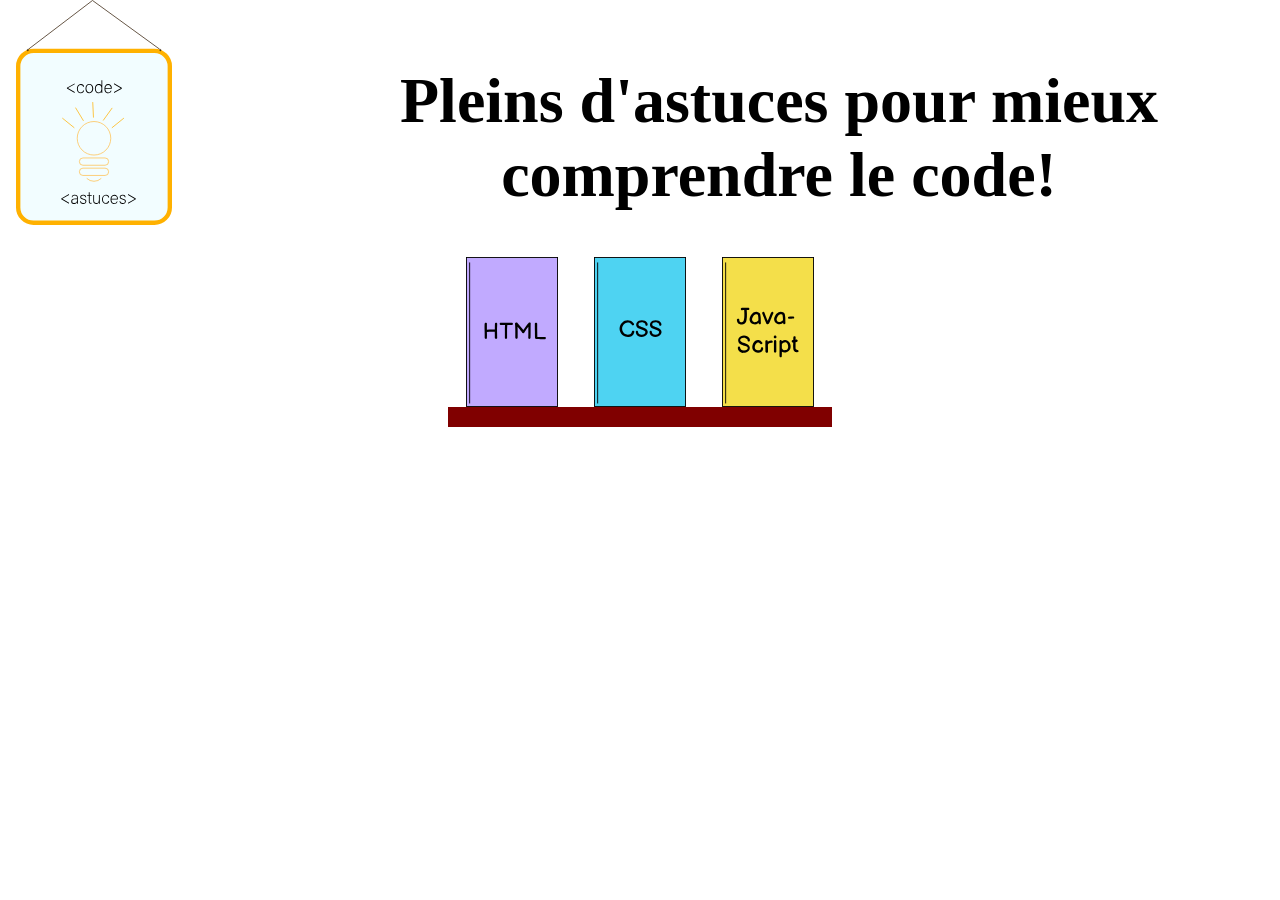
<file: index.html>
<!DOCTYPE html>
<html lang="en">
<head>
    <meta charset="UTF-8">
    <meta name="viewport" content="width=device-width, initial-scale=1.0">
    <link rel="stylesheet" href="test.css">
    <title>astuces</title>
    <link href="https://fonts.googleapis.com/css2?family=Satisfy&display=swap" rel="stylesheet">
    <link href="https://fonts.googleapis.com/css2?family=Courgette&display=swap" rel="stylesheet">
    <link href="https://fonts.googleapis.com/css2?family=Quicksand&display=swap" rel="stylesheet">
   
    
    
</head>
<body>
    <header>
        <div class="cadre"></div>
        <div class="slogan">
            <h1 class="titre-slogan">Pleins d'astuces pour mieux <br> comprendre le code!</h1>
        </div>
    </header>

    <main>
        <!--Tous les livres-->
        <section class="livres">
        <img src="images/livre-html.svg" alt="" class="livre" id="html">
        <img src="images/livre-css.svg" alt="" class="livre" id="css">
        <img src="images/livre-js.svg" alt="" class="livre" id="js">
        </section>
    
        <div class="etagere"></div>
       

        <!--carte HTML-->
      


   <!--carte HTML-->
    <section class="container carte" id="menu-html">
        <button class="close">x</button>
        <nav class="container-onglets" id="navigation">
            <div class="onglets active" data-anim="1">Organisation</div>
            <div class="onglets" data-anim="2">Vs code</div>
            <div class="onglets" data-anim="3">Zonning</div>
            <div class="onglets" data-anim="4">Balises</div>
              
        </nav>

      

        <!-----------------ORGANISATION DES DOSSIERS------------->
        <div class="contenu activeContenu" data-anim="1">
               <!-- Menu des sous chapitres Organisation-->
               <div class="container-menu-chapitre">
                <img class="imgmenu"src="images/menu.svg" alt="">
                <nav class="menu-chapitre">
                    <a class="lien-menu-chapitre" href="#dossierProjet">1. Dossier de tous les projets | </a>   
                    <a class="lien-menu-chapitre" href="#futurProjet">2. Dossier du projet | </a>
                    <a class="lien-menu-chapitre" href="#imagesCss">3. Dossiers images et CSS  | </a>
                    <a class="lien-menu-chapitre" href="#afficheExtension">4. Extension des fichiers | </a>
                    <a class="lien-menu-chapitre" href="#ajoutHtml">5. Fichier HTML | </a>
                    <a class="lien-menu-chapitre" href="#fichierCss">6. Fichier CSS | </a>
                    </nav>
                </div>
               
            <h2>Comment organiser ses dossiers?</h2> <br><br>
            <p>
                L'organisation du dossier est très important.  En effet, lorsque l'on a qu'un seul projet, celà ne nous parrait pas important.  Pourtant, les projets vont vite s'enchainer et devenir beaucoup plus important.  Une organisation s'impose pour pouvoir mieux se retrouver.
            </p>

            <iframe src="https://www.youtube.com/embed/RcLlfHlS_N0" frameborder="0" allow="accelerometer; autoplay; clipboard-write; encrypted-media; gyroscope; picture-in-picture" allowfullscreen></iframe>
         

            <!--Chapitre 1 Organisation-->
            <div class="sous-contenu" id="dossierProjet">    
                <h3>1. Création du dossier qui regroupe tous nos projets</h3> <br>
                <p>Dans un premier temps, il faut créer un dossier qui regrouperas tous nos dossiers de projets de code <p>
                <img class="boite-image"src="images/organisation/dossier_projets.png" alt="dossier projet"> 
            </div>

            <!--CHAPITRE 2-->
            <div class="sous-contenu" id="futurProjet">    
                <h3>2. Création du dossier de ton futur projet</h3> <br>
                <p>Ouvre le dossier "projets", et à l'intérieur de celui-ci, il faut créer  un autre dossier au nom du projet que tu veux réaliser. <br> <br>
                    <span class="commentaire">// Par exemple ici, je l'ai appelé tuto_html</span>
                    </p>
                    <img class="imgTuto"src="images/organisation/dossier_tuto.png" alt="dossier tuto">
                <p class="text_descriptif rouge"> /!\ Pour le nom de dossier/fichier il ne faut pas mettre d'espace. <br>On peut le remplacer par un tiret vers le bas (underscore [touche 8]).
                </p>   
            </div>

            <!--CHAPITRE 3-->
            <div class="sous-contenu" id="imagesCss">    
                <h3>3. Création des dossiers "images" et "css"</h3> <br>
                <p >Ouvre le dossier tuto_html et dans celui-ci  crée deux dossiers. Un dossier images et un autre css <br> <br></p>
                <img  class="imgTuto" src="images/organisation/dossier_tuto_2.png" alt="dossier html et dossier css">
                <p class="text_descriptif rouge"> /!\ Nommez les simplement pour qu'elles ne soient pas compliqué à écrire dans le code, sans accents et caractères spéciaux. Les chiffres sont acceptés.<br> Exemple : maison.png, fleur.jpg </p> <br>
                <p>Le dossier css regroupera toutes les feuilles de style dont nous aurons besoin.
                </p>   
            </div>

             <!--CHAPITRE 4-->
            <div class="sous-contenu" id="afficheExtension">    
                <h3>4. Afficher l'extension des fichiers</h3> <br>
                <p >Pour la prochaine étape, nous aurons besoin de voir l'extension du fichier pour la renomer.<br> <br>
                    Pour celà il faut aller dans "Affichage" puis cocher la case "Extension de noms de fichiers"</p>
                <img class="imgTuto" src="images/organisation/afficher_extension.png" alt="comment afficher une extension"> 
            </div>

            <!--CHAPITRE 5-->
            <div class="sous-contenu" id="ajoutHtml">    
                <h3>5. Ajouter le fichier Html à la racine</h3> <br>
                <p >Maintenant il faut créer la page Html. C'est dans cette page que va se trouver la structure du site ainsi que tous les éléments de texte. <br> <br>
                    1. Faire un clic droit sous le dossier "images". <br>
                    2. Selectionner "nouveau" -> "document texte".</p>
                    <img class="imgTuto" src="images/organisation/ajout_fichier_txt.png" alt="création du fichier html">
                <p class="text_descriptif "> 3.Faites un clic droit sur ce nouveau fichier et selectionner "renomer". <br> <br>On le renomme en index.html  </p> <br>
                <p>Le dossier css regroupera toutes les feuilles de style dont nous aurons besoin.</p>   <br>
                <p class="commentaire"> // On le nomme index.html car c'est ainsi que l'on nomme sa page d'accueil. Beaucoup d'herbergeurs demandent d'avoir un fichier index.html pour pouvoir faire fonctionner le site. En développement local il n'est pas nécessaire de le nommer comme celà mais il est préférable de s'habituer à la convention.</p>
                <img class="imgTuto" src="images/organisation/renommer.png" alt="nom du fichier html">
                <p>Un message va apparaitre. Il demande si vous voulez vraiment modifier l'extension. Vous dites oui</p>
                <img class="imgTuto" src="images/organisation/page_html.png" alt="fichier index">

                <p>Voilà ! la page html est créée.</p>
            </div>

             <!--CHAPITRE 6-->
             <div class="sous-contenu dernier-chapitre" id="fichierCss">    
                <h3>6. ajouter un fichier CSS</h3> <br>
                <p >On se positionne dans le dossier "css". <br> 
                    Clic droit -> nouveau -> document texte <br>
                    Puis on va nommer ce fichier : style.css</p>
                    <img class="imgTuto" src="images/organisation/css.png" alt="fichier css">
                
                <p class="commentaire"> // Ce fichier servira pour la customisation du projet. <br>
                    La page css sert par exemple à changer la police d'un texte, <br>
                    changer la couleur de fond de page, d'une zone ou d'un texte, 
                    positionner ses éléments de textes comme on le souhaite etc...</p>
                <!-- <div class="retour">
                    <a href="#navigation"><img class="arrow arrow2"src="images/up-arrow.svg" alt=""></a>
                </div> -->


            

            </div>
        </div>



        <!-- ---------------------------------------------------------------------VS CODE--------------------------------------------------------------------------->
        <div class="contenu" data-anim="2">

            <div class="container-menu-chapitre">
                <img class="imgmenu"src="images/menu.svg" alt="">
                <nav class="menu-chapitre">
                    <a class="lien-menu-chapitre" href="#ouvrirProjet">1. Ouvrir le projet VsCode | </a>   
                    <a class="lien-menu-chapitre" href="#decompositionProjet">2. Décomposition de Vs Code  | </a>
                    <a class="lien-menu-chapitre" href="#structureHtml">3. Structure Html</a>
                </nav>
                </div>
        <h2>Comment ouvrir son projet dans Visual studi code?</h2> <br><br>
        <p>
            Pour commencer à coder, il faut un éditeur de texte. <br> Si vous n'en avez pas, un simple document peut servir, mais il faut alors tout connaitre par coeur, car il n'y aura pas d'aide de l'éditeur de texte. <br>
            Ici, toutes les captures d'écrans seront faites avec l'éditeur de texte Visual Studio Code.
        </p>

            <!-- Menu sous-chapitre VS code-->
          

            <!--Chapitre 1 vs code-->
            <div class="sous-contenu" id="ouvrirProjet">    
                <h3>1. Ouvrir son dossier de projet sous Visual Studio Code </h3> <br>
                <p>Il y a deux façons d'ouvrir son projet dans Visual Studio Code <br> <br>
                    1. Via l'interface de visual studio code <br>
                    -cliquez sur "open folder" ou cliquez sur "file"-> "open folder"<p>
                <img class="imgTuto" src="images/base_html/ouvrirVS.png" alt="dossier projet">
                <p>- une fenetre va apparaitre pour que l'on puisse choisir le dossier à ouvrir.</p>
                <img class="imgTuto"src="images/base_html/ouvrirVS2.png" alt="dossier projet">
                <p>2. Ou simplement faire un glissé / déposé du dossier dans l'éditeur de texte</p>

            </div>

         <!--Chapitre 2 vs code-->
            <div class="sous-contenu" id="decompositionProjet">    
                <h3>2. Décomposition de l'affichage Visual studio code </h3> <br>
                <p>Une fois le dossier ouvert l'affichage se décompose en deux grand cadre <p>
                <p class="commentaire">// ps : j'ai fermé le "welcome" qui se trouvait dans le cadre 2</p>
                <img class="imgTuto"src="images/base_html/decomposition.png" alt="dossier projet">
                <p class="rouge">Le cadre 1 (rouge) : </p>
                <p>c'est ici que se trouve tous les sous dossiers et fichiers du projet, nous voyons son arborescence </p>
                <p>- En premier nous retrouvons le dossier du projet, avec une fleche qui pointe vers le bas, pour indiquer que "je veux voir ce qu'il y a à l'intérieur de ce dossier".</p> <br>
                <p>- En dessous de cette ligne, nous nous retrouvons sur la racine du projet qui contient trois éléments. (1 dossier "CSS", un dossier "images", le fichier "index.html") </p>
            
                <p>Ces trois éléments se trouvent au même niveau.</p> <br>
                <p>- Puis à l'intérieur du dossier "css" le fichier "style.css",<br>
                    qui lui n'est pas au même niveau que le dossier css, le dossier image et le fichier index.html. </p> <br>
                <p class="commentaire">// On peut voir les différents niveaux grâce aux indentations.</p> <br> 
                <p class="vert">Le cadre 2 (vert) :</p>  
                <p>c'est ici que l'on va écrire du code.</p>

            </div>

         <!--Chapitre 3 vs code-->
            <div class="sous-contenu" id="structureHtml">    
                <h3>3. Structure Html </h3> <br>
                <p>Dans un premier temps on va cliquer une fois sur le fichier index.html. <br> <br>
                    Ensuite, allez dans le cadre 2 et marquez : ! (le signe point d'exclamation). <br> <br>
                    Un cadre en dessous de la ligne 1 va apparaitre avec une clé à molette et le signe "point d'exclamation". <br>
                    Faites la touche "ENTREE" . <br> <br>
                    Cette entrée sur la clé à molette va afficher une structure de base d'un fichier Html.<p>
                <img class="imgTuto"src="images/base_html/structure_html.png" alt="dossier projet"> 
                
                <p class="commentaire">// Si la clé à molette n'apparait pas, ou si vous faites la touche ESPACE au lieu de la touche ENTREE, cela n'affichera pas la base HTML</p>
                <img class="imgTuto"src="images/base_html/structure_html2.png" alt="dossier projet"> 
                <p class="commentaire">//Ps j'ai fermer l'arborescence du dossier en cliquant sur l'icone qui représente deux fichiers situé en haut à gauche de l'écran dans la barre de menu verticale</p> <br>
                <img class="imgcache"src="images/base_html/cacher-dossier.png" alt="dossier projet">
                <img class="imgTuto imgTuto2"src="images/base_html/decomposition2.png" alt="dossier projet"> 
                <p>1. La balise !DOCTYPE html déclare le type de document</p> <br>
                <p>2. La balise <span class="vert">html </span>représente l'ensemble de la page et indique la langue de la page. <br> Si le site est en français, il faut changer la valeur "en" par "fr"</p>
                <br>
                <p>3. La balise <span class="rouge">head </span>contient tous les éléments pour faire fonctionner correctement la page. On peut lui attribuer des métadonnées, des liens, des scripts etc... </p> <br>
                <p class="commentaire">// Ces éléments ne seront pas visible sur le site</p><br>
                <p>a. La balise meta charset="UTF-8" sert à encoder la page, pour que les accents ne soient pas retranscrit en symboles illisibles</p> <br>
                <p>b. La balise meta name="viewport" sert pour que le site soit accessible sur téléphone</p> <br>
                <p>c. La balise <span class="violet">title</span> est le titre qu'affichera l'onglet du navigateur</p> <br>
                <img class="imgTuto imgTuto3"src="images/base_html/document.png" alt="dossier projet"> 

                <p>4. La balise <span class="bleu">body </span>est la partie visible du site. Elle se décomposeras ensuite par une multitudes de balises comme header main footer etc...</p>
                <!-- <div class="retour">
                    <a href="#navigation"><img class="arrow arrow2"src="images/up-arrow.svg" alt=""></a>
                </div> -->
            </div>
        </div>


        <!-- -----------------------------------------------------------------LE ZONNING--------------------------------------------------------------------------------------------------->

        <div class="contenu contenu3" data-anim="3">
            <!-- Menu sous-chapitre VS code-->
            <div class="container-menu-chapitre">
                <img class="imgmenu"src="images/menu.svg" alt="">
            <nav class="menu-chapitre">
                <a class="lien-menu-chapitre" href="#sans-zonning">1. Ouvrir le projet VsCode | </a>   
                <a class="lien-menu-chapitre" href="#avec-zonning">2. Décomposition de Vs Code  | </a>
            </nav>
            </div>
            <h2>Par où commencer pour coder?</h2> <br><br>
            <p>
            Avant de commencer à coder, il faut faire du zonning pour determiner la structure de son code
            </p>
            

            <div class="sous-contenu" id="sans-zonning">
                <h3>1. Imaginer à quoi pourrai bien ressembler son futur site</h3> <br>
                <p>Dans un premier temps on va dessiner son site, sur une feuille, ou sur un logiciel</p>
                <img class="imgTuto"src="images/zonning2.svg" alt="dossier projet">
            </div>

            <div class="sous-contenu" id="avec-zonning">
                <h3>2. Faire du zonning</h3> <br>
                <p>Maintenant il faut determiner, avant de se lancer à bras perdus dans le code, tous les éléments que nous avons besoin!</p> <br>
                
                <div class="container-faire-du-zonning">
                <img class="imgTuto4"src="images/zoning.svg" alt="dossier projet">
                
                <div class="comment-ca-secrit">
                    <div class="bord-vert bord">
                        <code>&lt;header&gt; </code><br>
                        <code class="niveau2"> &lt;img src="images/logo.png" alt="logo"&gt; </code><br>
                        <code class="niveau2">&lt;nav&gt; </code><br>
                        <code class="niveau3">&lt;a href="accueil.html"&gt;Accueil&lt;/a&gt;</code><br>
                        <code class="niveau3">&lt;a href="accueil.html"&gt;Articles&lt;/a&gt;</code><br>
                        <code class="niveau3">&lt;a href="accueil.html"&gt;Contact&lt;>/a&gt;</code><br>                
                        <code class="niveau2">&lt;/nav&gt; </code><br>
                        <code>&lt;/header&gt;</code> <br>
                        
                    </div>
                    <div class="bord-orange bord">
                            <code>&lt;main&gt; </code><br>
                            <code class="niveau2">&lt;section&gt;</code> <br>
                            <code class="niveau3">&lt;div&gt; </code> <br>
                            <code class="niveau4">&lt;img src="images/photo1.png" alt="mer"&gt; </code> <br>
                            <code class="niveau4">&lt;h2&gt; Mon titre &lt;/h2&gt; </code> <br>
                            <code class="niveau4">&lt;p&gt; Mon paragraphe &lt;/p&gt; </code> <br>
                            <code class="niveau3">&lt;/div&gt; </code>  <br> <br>
                            <code class="niveau3">&lt;div&gt; </code> <br>
                            <code class="niveau4">&lt;img src="images/photo2.png" alt="mer"&gt;</code>  <br>
                            <code class="niveau4">&lt;h2&gt; Mon deuxième titre titre &lt;/h2&gt; </code> <br>
                            <code class="niveau4">&lt;p&gt; Mon deuxième paragraphe &lt;/p&gt; </code> <br>
                            <code class="niveau3">&lt;/div&gt; </code> <br> 
                            <code class="niveau2">&lt;/section&gt; </code> <br>
                            <code>&lt;/main&gt; </code> <br> <br>
                    </div>

                    <div class="bord-bleu bord">
                        <code>&lt;footer&gt; </code> <br>
                        <code class="niveau2">&lt;p&gt; © Charline Royer 2020 &lt;/p&gt; </code><br>
                        <code>&lt;/footer&gt; </code><br>
                     
                    </div>
                </div> <!--Fin div comment ça s'écrit-->
                
                </div> <!--Fin div faire du zonning-->
            </div><!--Fin div sous-contenu zonning-->

        </div><!--Fin div anim 3-->
                   
                
           
        



 <!-- -----------------------------------------------------------------LES BALISES--------------------------------------------------------------------------------------------------->
        <div class="contenu" data-anim="4">
                <!-- Menu sous-chapitre balises-->
                <div class="container-menu-chapitre">
                    <img class="imgmenu"src="images/menu.svg" alt="">
                <nav class="menu-chapitre">
                    <a class="lien-menu-chapitre" href="#inline">1. Les balises type Inline | </a>   
                    <a class="lien-menu-chapitre" href="#bloc">2. Les balises type Bloc  | </a>
                </nav>
                </div>
            <h2>Les balises</h2> <br><br>
            <p>
                Il existe deux types de balises. Les balises inline-bloc et les balises bloc. Chaque balises que je vais renseigner aura un lien vers le site <a class="lien-precedant" target="_blank"href="https://developer.mozilla.org/fr/"> MDN</a>.
            </p>

            <div class="sous-contenu" id="inline"> 
                <h3>Les balises Inlines</h3>
                <p>Les balises de type Inline-block sont des balises occupant seulement la place du texte. Elles se mettront à la suite des unes des autres sur une même ligne tant qu'elles auront de la place.</p> <br>
                <p>Par exemple si j'écris plusieurs liens ceux-ci seront sur la même ligne</p> <br>
                <p><a target="_blank" href="https://www.linkedin.com/in/charline-royer-1127a7a1/">Clique ici</a> | <a target="_blank" href="https://charline-royer-nws.netlify.app/">Clic-là</a> | <a target="_blank"  href="https://normandiewebschool.fr/">Puis enfin clic ici</a> <br><br></p>
                <p class="sous-titre3">De base</p>
                <p>-<a class="lien-precedant" target="_blank" href="https://developer.mozilla.org/fr/docs/Web/HTML/Element/a"> La balise <span><</span>a<span>></span></a> est utilisé pour des liens </p>
                <p>-<a class="lien-precedant" target="_blank" href="https://developer.mozilla.org/fr/docs/Web/HTML/Element/button"> La balise <span><</span>button<span>></span></a> est utilisé pour créer un bouton </p>
                <p>-<a class="lien-precedant" target="_blank" href="https://developer.mozilla.org/fr/docs/Web/HTML/Element/Img"> La balise <span><</span>img<span>></span></a> est utilisé pour des images </p>
                <p>-<a class="lien-precedant" target="_blank" href="https://developer.mozilla.org/fr/docs/Web/HTML/Element/span"> La balise <span><</span>span<span>></span></a> est utilisé pour un ou quelques mots </p>
                <br><br>
                <p class="sous-titre3">Pour les formulaires</p>
                <p>-<a class="lien-precedant" target="_blank" href="https://developer.mozilla.org/fr/docs/Web/HTML/Element/input"> La balise <span><</span>input<span>></span></a> est utilisé pour créer une zone de remplissage de texte </p>
                <p>-<a class="lien-precedant" target="_blank" href="https://developer.mozilla.org/fr/docs/Web/HTML/Element/label"> La balise <span><</span>button<span>></span></a> est utilisé pour créer un label que l'on met généralement devant un input </p>
                <p>-<a class="lien-precedant" target="_blank" href="https://developer.mozilla.org/fr/docs/Web/HTML/Element/textarea"> La balise <span><</span>textarea<span>></span></a> est utilisé pour créer une zone de texte plus grande que le input </p>
                <br><br>
                <p class="sous-titre3">Pour la mise en page</p>
                <p>-<a class="lien-precedant" target="_blank" href="https://developer.mozilla.org/fr/docs/Web/HTML/Element/br"> La balise <span><</span>br<span>></span></a> est utilisé pour sauter une ligne </p>
            </div>
            <div class="sous-contenu" id="bloc"> 
                <h3>Les balises Blocs</h3>
                <p>Les balises de type Block prennent toute la largeur de la page et se mettront les unes en dessous des autres.<br>Chaque balises à son interêt sémantiquement. Imaginons une maison, il y a une cuisine, une chambre, une salle de bain, un bureau etc... <br>
                    Puis les endroits non définis s'appellent des pièces <br> <br>
                On pourrait alors imaginer que les div sont des pièces sans définitions exactes.</p><br>
                <p>par exemple si je mets trois balises div celles-ci se placerons les unes en dessous des autres</p><br>
                <div class="exemple-div">Div 1</div>
            <div class="exemple-div">Div 2</div>
            <div class="exemple-div">Div 3 </div><br>
            <p class="sous-titre3">Balises structurantes</p>
            <p>-<a class="lien-precedant" target="_blank"href="https://developer.mozilla.org/fr/docs/Web/HTML/Element/header"> La balise <span><</span>header<span>></span></a> est utilisé pour le haut d'une page, une en-tête. </p>
            <p>-<a class="lien-precedant" target="_blank"href="https://developer.mozilla.org/fr/docs/Web/HTML/Element/main"> La balise <span><</span>main<span>></span></a> est utilisé pour le contenu principal d'une page, Il se trouve entre le header et le footer</p>
            <p>-<a class="lien-precedant" target="_blank"href="https://developer.mozilla.org/fr/docs/Web/HTML/Element/footer"> La balise <span><</span>footer<span>></span></a> est utilisé pour le bas d'une page, un pied de page. </p>
            <p>-<a class="lien-precedant" target="_blank"href="https://developer.mozilla.org/fr/docs/Web/HTML/Element/form"> La balise <span><</span>form<span>></span></a> est utilisé pour déclarer un formulaire. </p>
            <p>-<a class="lien-precedant" target="_blank"href="https://developer.mozilla.org/fr/docs/Web/HTML/Element/nav"> La balise <span><</span>nav<span>></span></a> est utilisé pour y mettre un menu de navigations avec des liens. </p>
            <p>-<a class="lien-precedant" target="_blank"href="https://developer.mozilla.org/fr/docs/Web/HTML/Element/section"> La balise <span><</span>section<span>></span></a> est utilisé pour une partie de site. </p>
            
            <br><br>
            <p class="sous-titre3">Balises pour les listes</p>
            
            <p>-<a class="lien-precedant" target="_blank"href="https://developer.mozilla.org/fr/docs/Web/HTML/Element/ul"> La balise <span><</span>ul<span>></span></a> est utilisé pour déclarer une liste non ordonnée (sans numéros). </p>
            <p>-<a class="lien-precedant" target="_blank"href="https://developer.mozilla.org/fr/docs/Web/HTML/Element/ol"> La balise <span><</span>ol<span>></span></a> est utilisé pour déclarer une liste ordonnée (avec des numéros). </p>
            <p>-<a class="lien-precedant" target="_blank"href="https://developer.mozilla.org/fr/docs/Web/HTML/Element/li"> La balise <span><</span>li<span>></span></a> est utilisé pour les puces des listes. </p>
            <br>
            <p class="sous-titre3">Balises pour le texte</p> 
            <p>-<a class="lien-precedant" target="_blank"href="https://developer.mozilla.org/fr/docs/Web/HTML/Element/h1"> La balise <span><</span>h1<span>></span></a> est utilisé pour un titre de niveau 1. <span class="rouge">/!\ 1 seul H1 par pages</span>. </p>
            <p>-<a class="lien-precedant" target="_blank"href="https://developer.mozilla.org/fr/docs/Web/HTML/Element/h2"> La balise <span><</span>h2-h6<span>></span></a> est utilisé pour un titre de niveau 2 à 6. Le mieux est de les utiliser dans l'ordre. </p>
            <p>-<a class="lien-precedant" target="_blank"href="https://developer.mozilla.org/fr/docs/Web/HTML/Element/p"> La balise <span><</span>p<span>></span></a> est utilisé pour déclarer un paragraphe. </p>
            <br>
            <p class="sous-titre3">Autre balise quand nous ne savons plus quoi d'autre utiliser</p>
            <p>-<a class="lien-precedant" target="_blank"href="https://developer.mozilla.org/fr/docs/Web/HTML/Element/div"> La balise <span><</span>div<span>></span></a> balise à utiliser en dernier recourt. </p>
            <!-- <div class="retour">
                <a href="#navigation"><img class="arrow arrow2"src="images/up-arrow.svg" alt=""></a>
            </div> -->
            </div>

          
           

        </div>

        


    </section>    

    <!--------------------------------------------------------------------------------------------------------LIVRE CSS----------------------------------------------------------------------------------------->
    <section class="container carte" id="menu-css">
        <button class="close">x</button>
        <nav class="container-onglets" id="navigation">
            <div class="onglets active" data-anim="4">HTML & CSS</div>
            <div class="onglets" data-anim="5">class / id</div>
            <div class="onglets" data-anim="6">Sélecteurs</div>
            <div class="onglets" data-anim="7">Propriétées</div>           
        </nav>

        <!----------------------------------------------------------------------------------------------RELIER HTML A CSS------------------------------------------------------------------------------------>
        <div class="contenu activeContenu" data-anim="4">
            <h2>Comment écrire du Css?</h2> <br><br>
            <p>Une fois que notre code html est écris, il y a une dernière étape avant de passer au style de votre site. Il faut que votre page html soit en relation avec votre page de css</p> <br>
            <div class="sous-contenu">
                <h3>Relier son fichier html au fichier css</h3> <br><br>
          <p>Pour rappel notre page css se nomme "style.css" et se trouve dans le dossier "css"</p> <br>
          <p>Il faut se rendre dans le fichier html où l'on veut y relier notre page CSS. Puis se placer dans la balise <span><</span>head<span>></span>et en dessous des balises <span><</span>meta<span>></span>il faut rajouter la balise <span><</span>link<span>></span></p>
          <img class="imgTuto" src="images/cours-css/lier-html-css.png" alt="">
          <p>La balise link possède deux attributs : rel et href.</p>
          <p>- rel signifie : relationsheep et sa valeur indique "stylesheet" qui indique que l'on veut une feuille de style</p>
          <p>- href signifie : Hypertext REFerence et cela attends un liens vers un fichier</p> <br>

          <p>Pareil que pour le "!" pour écrire la structure d'une page html,vous pouvez écrire seulement "link" et si vous voyez une clé à molette vous faites la touche "ENTREE"</p> <br>
          <p>La balise va alors s'auto remplir et vous n'aurez qu'à indiquer le bon lien dans la partie href.</p>
          <p>Ici on indique au href que le document se trouve dans le dossier "css" avec comme nom de fichier "style.css"</p>
        </div>
        </div> <!--Fin du chapitre classes-->


        <!--------------------------------------------------------------------------------------------LES CLASSES ET LES ID---------------------------------------------------------------------------------------->
        <div class="contenu" data-anim="5">

            <div class="container-menu-chapitre">
                <img class="imgmenu"src="images/menu.svg" alt="">
            <nav class="menu-chapitre">
                <a class="lien-menu-chapitre" href="#class">1. Les class | </a>   
                <a class="lien-menu-chapitre" href="#id">2. Les ID  | </a>
            </nav>
            </div>
        
            <h2>A quoi servent les class et les id?</h2> <br><br>
            <p>
                Les class et les id fonctionnent en deux temps. Une partie se trouve dans le fichier HTML et l'autre se retrouve dans la partie CSS <br>
                Ils servent à identifier des élements plus facilement.
                Les class et les id doivent avoir un nom explicite.
            </p>

            <div class="sous-contenu" id="class">
               <h3>1. Les class</h3>
               <p> La class peut se mettre sur une seule balise  comme plusieurs. <br>
                Une balise peut avoir une ou plusieurs class </p> <br>

                <p>Imaginez que vous avez 4 balises de texte mais une seule doit avoir un texte de couleur rouge ainsi qu'une taille de police élevée, une autre seulement avec le texte en rouge.</p> <br>
                <p>On va alors écrire 4 balises <span><</span>p<span>></span> dont une avec une class que l'on va nommer "rouge" et une autre avec deux class qui seront "rouge" et "gros".</p> <br>

                <p class="rouge">Les class se placent avant la fermeture de la balise <br>
                Elle ne prennent pas de "e" à la fin <br>
                Le nom qu'on leur donne doit être entouré de guillemets</p> <br>


                <p class="underline">Partie HTML</p>
                <div class="exemple">
                    <p><span><</span>p<span>></span> Ce texte ne sera pas rouge <span><</span>/p<span>></span></p>
                    <p><span><</span>p class="rouge"<span>></span> Ce texte sera rouge <span><</span>/p<span>></span></p>
                    <p class="commentaire">// ici une class rouge </p>
                    <p><span><</span>p class="rouge gros"<span>></span> Ce texte sera rouge et gros<span><</span>/p<span>></span></p>
                    <p class="commentaire">// ici deux class rouge et gros </p>
                    <p><span><</span>p<span>></span> Ce texte ne sera pas rouge <span><</span>/p<span>></span></p>
                </div> <br>

                <p>On va alors allez dans notre fichier css et attribuer des propriétées et des valeurs pour chacune des classes</p> <br>

                <p class="underline">Partie css</p>

                <div class="exemple">
                    <p>.rouge{ <br>
                        color : red; <br> } <br><br>
                        .gros{ <br>
                            font-size : 4em; <br>
                        }</p>
                </div> <br>

                <p class="underline">Rendu final</p>
                <img src="images/cours-css/exemple-class.png" alt="" class="imgTuto imgTuto3">
              



                
              
            </div>
            <div class="sous-contenu" id="id">
                <h3>1. Les Id</h3>
            </div>
        </div> <!--Fin du chapitre id-->

     <!-----------------Les Selecteurs------------->
        <div class="contenu" data-anim="6">
            
            <h2>Comment sélectionner les élements de son HTML?</h2> <br><br>
            <p>
               
            </p>
        </div> <!--Fin du chapitre Selecteurs-->


        <!-----------------Les Propriétées------------->
        <div class="contenu" data-anim="7">
        
        <h2>Qu'elles sont les propriétées CSS</h2> <br><br>
        <p>
           
        </p>
        </div> <!--Fin du chapitre Propriétées-->



    </section><!--Fin de la section CSS-->
    




</main>
    <script src="javascript/jquery-3.6.0.min.js"></script>
    <script type="text/javascript" src="livres.js"></script>
 
</body>
</html>
</file>
<file: test.css>
/* reset */
:root{
 --couleurSecondaire: rgb(158, 23, 68);
 --couleurRouge : red;
 --couleurVert : rgb(58, 226, 58);
 --couleurOrange : rgb(235, 164, 33);
 --couleurBleu : rgb(54, 28, 202);
} 
*{
    box-sizing: border-box;
    margin: 0;
    padding:0;
}

header{
    display: flex;
}

/* bases */
body{
    position: relative;
    height: 94vh;
}

/* TYPORAPHIE */
h1, h3, h2{
    text-align: center;
    margin-top: 1em;
  
}

h2{
    font-family: 'Satisfy', cursive; 
    font-size: 2em;
    margin-top: 2em;
}
h3{
    font-family: 'Courgette', cursive;
}

p{
 padding-left : 2%;
 font-family: 'Quicksand', sans-serif;
}
a{
    color:var(--couleurSecondaire)
}


/* couleurs*/
.rouge{
    color : var(--couleurRouge);
    font-weight: 300;
}

.vert{
    color : var(--couleurVert);
    font-weight: bold;
}
.exemple{
    background-color: rgb(250, 248, 248);
    border-radius: 7px;
    margin-top: 1em;
    padding: 1em;
}
/* style de texte*/
.underline {
    text-decoration: underline;
}
/* home*/



.cadre{
   height: 25vh;
    background-image: url(cadre.svg);
    background-repeat: no-repeat;
    width: 30%;
    margin: 0 0 2em 1em

}

.titre-slogan{
    font-size: 1.7em;
    margin-top : 3em
  
}

.livres{
    display: flex;
    justify-content: space-around;
    width: 90%;
    margin: 0 auto;
}

.livre{
    height: 150px;
    
    }
.etagere{
    background-color: maroon;
    width: 90%;
    height: 20px;
    margin: 0 auto;
}


.html:hover, .css:hover{
 transform: scale(1.1);
}




/* onglets */

/* Bouton fermer */
.close{
    text-align: end;
    margin-right: 20px;
    text-align: end;
    background-color: transparent;
    border: none;
    width: 20px;
    position: absolute;
    right: -15px;
    font-size: 1.2em;

}

.close:hover{
   color: var(--couleurSecondaire);
}
/*scroll  bar*/
::-webkit-scrollbar{
    width: 0px;
    
}
.contenu::-webkit-scrollbar{
    width: 4px;
    
    
}
.contenu::-webkit-scrollbar-track{
    border: 2px solid white;
    
    
    
}

.contenu::-webkit-scrollbar-thumb{
    background: linear-gradient(90deg, rgba(214,38,38,1) 0%, rgba(221,9,98,1) 35%, rgba(246,210,229,1) 100%);
    border-radius: 7%;
}


/* chapitres */
.container{
    position: absolute;
    top: 2%;
    left : 50%;
    width: 98%;
    background-color: white;
    transform: translate(-50%);
    min-height: 100%;
    -webkit-box-shadow: 5px 6px 15px 2px rgba(0,0,0,0.29); 
    box-shadow: 5px 6px 15px 2px rgba(0,0,0,0.29);
    scroll-behavior: smooth;
    display: none;

   
}




.container-onglets{
    width: 100%;
 
    background-color: white;
    border-bottom: 1px solid black;
    border-top: 1px solid black;
    display: flex;
    flex-wrap: wrap;
    justify-content: center;
  
    
   
    
  
}

.onglets{
    width: calc(100% /4);
  cursor: pointer;
    list-style: none;
    display: flex;
    justify-content: center;
    align-items: center;
    height: 5vh;
  
}

.onglets:not(:nth-child(4)){
    border-right: 1px solid black;
}

.container-menu-chapitre{
    background-color: lightgray;
    position : fixed;
    width: 100%;
    z-index: 999;
   
}
.imgmenu{
   height: 7vh;
    display: block;
    margin-left: 94%;
    padding-top: 1em;
    padding-bottom: 1em;
}



.menu-chapitre{
    
    height: 84.5vh;
    display: flex;
    flex-wrap: wrap;
    justify-content: center;
    margin-top: 1em;
}
.lien-menu-chapitre{
    display: block;
    text-decoration: none;
    color: black;
    padding: 10px;
}

.contenu{
    height: 98%;
    width: 100%;
    position: absolute;
    opacity: 0;
    overflow:auto;
    scroll-behavior: smooth; 

}

.sous-contenu{
    border: 1px solid black;
    border-radius: 7px;
    margin: 4em 0 1em 0;
    background-color: rgb(250, 244, 232);
    padding-bottom: 3em;
}

.sous-contenu h3{
    padding-top : 3em
}

.dernier-chapitre{
    position: relative;
}



.commentaire{
    color : var(--couleurSecondaire);
}


/*IMAGES*/
.boite-image{
    display: block;
    margin: 1em auto 1em auto;
}

.imgTuto, .imgTuto2{
    display: block;
    width: 99%;
    margin: 1em auto 1em auto;
}



.niveau2{
    margin-left: 2%;
}

.niveau3{
    margin-left: 4%;
}

.niveau4{
    margin-left: 6%;
}

.comment-ca-secrit{
    margin: 2em auto ;
    width: 70%;
}
.bord{
   margin: 0.4em 10px
}

.bord-vert{
    border: 1px solid var(--couleurVert);    
}

.bord-orange{
    border: 1px solid var(--couleurOrange);  
}

.bord-bleu{
    border: 1px solid var(--couleurBleu);  
}
.exemple-div{
    background-color: pink;
    text-align: center;
    border: 1px solid black;
    margin-bottom: 1em;
}

iframe{
margin: 1em auto;
display: block;
width: 100%;
height: 300px;
}
/*anim */

.active{
    background-color: var(--couleurSecondaire);
    color: white;
    transition: all 0.3 ease;
   
}

.activeContenu{
    animation : fade 0.5s forwards;
    z-index: 2;
}

@keyframes fade{
    from{
        opacity: 0;
        
    }
    to{
        opacity: 1;
        
       
    }
}

@keyframes apparait {
    from{
        width: 10%;
        
    }
    to{
        width: 98%;
        
       caca :D
    }
}


/* MEDIA QUERY */
@media only screen and (min-width : 1200px){

.etagere{
    width: 30%;
}

.livres{
    width: 30%;
}
.titre-slogan{
    font-size: 4em;
    margin-top: 1em;
}
.container{
    width: 70%;
    top : 2%;
  
    
}

p{
    padding-left: 8.5em;
    padding-right: 8.5em;
}

.chat-text {
    padding-left: 1em;
    padding-right: 0;
}

.imgTuto{
    width: 80%;
}
.imgTuto3{
    width: 30%;
    margin-left: 8.5em;
    margin-right: 0;
}

.container-faire-du-zonning{
    display: flex;
    justify-content: space-around;
}

.comment-ca-secrit{
    width: 35%;
}

.imgTuto2{
    width: 70%;
}

.imgTuto4{
    width: 60%;
}


iframe{
    width: 80%;
    height: 500px;
}

}
</file>
